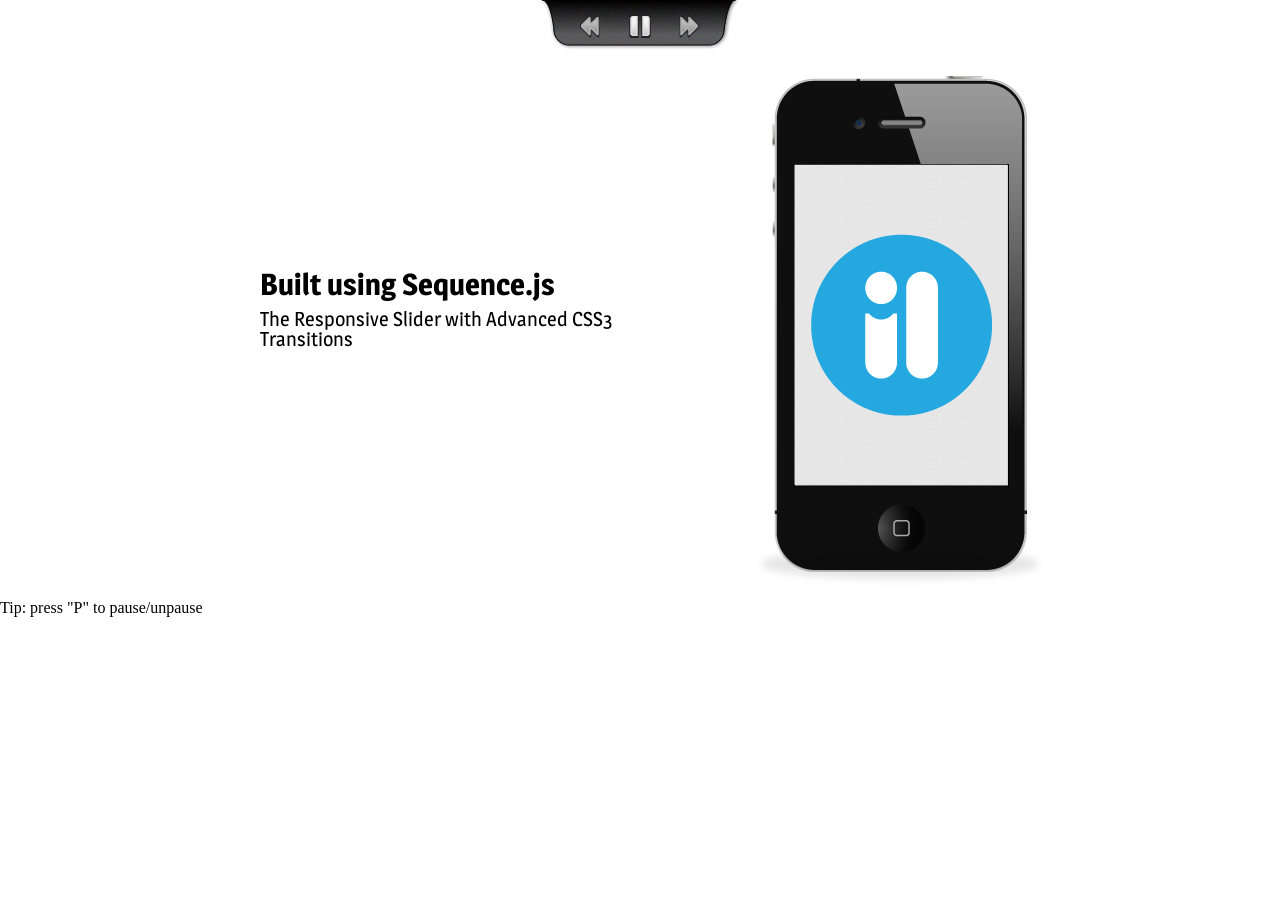
<file: assets/css/seq-slider/apple-style/apple-style/index.html>
<!DOCTYPE html>
<html>
	<head>
		<meta charset="utf-8" />
		<meta http-equiv="X-UA-Compatible" content="IE=edge, chrome=1" />
		<title>Sequence Theme Demo - Apple Style</title>
		<link rel="stylesheet" media="screen" href="css/sequencejs-theme.apple-style.css" />
		<link rel="stylesheet" href="http://fonts.googleapis.com/css?family=Magra:400,700" />
		
		<script src="//ajax.googleapis.com/ajax/libs/jquery/1.9.1/jquery.min.js"></script>
		<script>
		 if (typeof jQuery == 'undefined'){
		    document.write(unescape('%3Cscript src="scripts/jquery-min.js" %3E%3C/script%3E'));
		 }
		</script>
		<script src="scripts/jquery.sequence-min.js"></script>
		<script src="sequencejs-options.apple-style.js"></script>
	</head>
	<body>
		<div id="sequence-theme">
			<div id="sequence">

				<ul class="controls">
					<li class="status"></li>
					<li class="sequence-prev"></li>
					<li class="sequence-pause"></li>
					<li class="sequence-next"></li>
				</ul>

				<ul class="sequence-canvas">
					<li class="animate-in">
						<div class="intro">
							<h2>Built using Sequence.js</h2>
							<h3>The Responsive Slider with Advanced CSS3 Transitions</h3>
						</div>
						<img class="iphone" src="images/iphone.png" alt="iPhone4" />
						<img class="iphone-shadow" src="images/iphone-shadow.png" />
					</li>
					<li>
						<img class="ipad" src="images/ipad.png" alt="iPad" />
						<div class="slide2">
							<h2>Creative Control</h2>
							<p>Create Acme sliders using CSS3 transitions</p>
						</div>
						<img class="ipad-shadow" src="images/ipad-shadow.png" />
					</li>
					<li>
						<div class="slide3">
							<h2>Cutting Edge</h2>
							<p>Supports modern browsers, old browsers (IE7+), touch devices and responsive designs</p>
						</div>
						<img class="iphone2" src="images/iphone.png" alt="iPhone4" />
						<img class="iphone2-shadow" src="images/iphone-shadow.png" />
						<img class="iphone3" src="images/iphone.png" alt="iPhone4" />
						<img class="iphone3-shadow" src="images/iphone-shadow.png" />
						<img class="iphone4" src="images/iphone.png" alt="iPhone4" />
						<img class="iphone4-shadow" src="images/iphone-shadow.png" />
					</li>
				</ul>

			</div>
		</div>
		<p>Tip: press "P" to pause/unpause</p>
	</body>
</html>
</file>
<file: assets/css/seq-slider/apple-style/apple-style/css/sequencejs-theme.apple-style.css>
/*
Theme created for use with Sequence.js (http://www.sequencejs.com/)

Theme: Apple Style
Version: 1.3
Theme Author: Ian Lunn @IanLunn
Author URL: http://www.ianlunn.co.uk/
Theme URL: http://www.sequencejs.com/themes/apple-style/

This is a FREE theme and is available under a MIT License:
http://www.opensource.org/licenses/mit-license.php

Sequence.js and its dependencies are (c) Ian Lunn Design 2012 - 2014 unless otherwise stated.
*/
/* CSS RESET - http://meyerweb.com/eric/tools/css/reset/ v2.0 | 20110126 */
html, body, div, span, applet, object, iframe,
h1, h2, h3, h4, h5, h6, p, blockquote, pre,
a, abbr, acronym, address, big, cite, code,
del, dfn, em, img, ins, kbd, q, s, samp,
small, strike, strong, sub, sup, tt, var,
b, u, i, center,
dl, dt, dd, ol, ul, li,
fieldset, form, label, legend,
table, caption, tbody, tfoot, thead, tr, th, td,
article, aside, canvas, details, embed,
figure, figcaption, footer, header, hgroup,
menu, nav, output, ruby, section, summary,
time, mark, audio, video {
  margin: 0;
  padding: 0;
  border: 0;
  font-size: 100%;
  font: inherit;
  vertical-align: baseline;
}

/* HTML5 display-role reset for older browsers */
article, aside, details, figcaption, figure,
footer, header, hgroup, menu, nav, section {
  display: block;
}

body {
  line-height: 1;
}

ol, ul {
  list-style: none;
}

blockquote, q {
  quotes: none;
}

blockquote:before, blockquote:after,
q:before, q:after {
  content: '';
  content: none;
}

table {
  border-collapse: collapse;
  border-spacing: 0;
}

/* !CSS RESET */
/* prefix declarations */
/* Keyframes */
@-webkit-keyframes paused {
  /* animate the pause button when Sequence is paused */
  0% {
    background-position: 0 0;
    opacity: 0;
  }

  100% {
    background-position: 0 0;
    opacity: .7;
  }
}

@-moz-keyframes paused {
  /* animate the pause button when Sequence is paused */
  0% {
    background-position: 0 0;
    opacity: 0;
  }

  100% {
    background-position: 0 0;
    opacity: .7;
  }
}

@-ms-keyframes paused {
  /* animate the pause button when Sequence is paused */
  0% {
    background-position: 0 0;
    opacity: 0;
  }

  100% {
    background-position: 0 0;
    opacity: .7;
  }
}

@-o-keyframes paused {
  /* animate the pause button when Sequence is paused */
  0% {
    background-position: 0 0;
    opacity: 0;
  }

  100% {
    background-position: 0 0;
    opacity: .7;
  }
}

@keyframes paused {
  /* animate the pause button when Sequence is paused */
  0% {
    background-position: 0 0;
    opacity: 0;
  }

  100% {
    background-position: 0 0;
    opacity: .7;
  }
}

@-webkit-keyframes status-bar {
  /* cause the status bar to move */
  0% {
    background-position: -119px 0;
  }

  100% {
    background-position: 0 0;
  }
}

@-moz-keyframes status-bar {
  /* cause the status bar to move */
  0% {
    background-position: -119px 0;
  }

  100% {
    background-position: 0 0;
  }
}

@-ms-keyframes status-bar {
  /* cause the status bar to move */
  0% {
    background-position: -119px 0;
  }

  100% {
    background-position: 0 0;
  }
}

@-o-keyframes status-bar {
  /* cause the status bar to move */
  0% {
    background-position: -119px 0;
  }

  100% {
    background-position: 0 0;
  }
}

@keyframes status-bar {
  /* cause the status bar to move */
  0% {
    background-position: -119px 0;
  }

  100% {
    background-position: 0 0;
  }
}

@-webkit-keyframes preload {
  /* preloader icons */
  0% {
    opacity: 0;
  }

  50% {
    opacity: 1;
  }

  100% {
    opacity: 0;
  }
}

@-moz-keyframes preload {
  /* preloader icons */
  0% {
    opacity: 0;
  }

  50% {
    opacity: 1;
  }

  100% {
    opacity: 0;
  }
}

@-ms-keyframes preload {
  /* preloader icons */
  0% {
    opacity: 0;
  }

  50% {
    opacity: 1;
  }

  100% {
    opacity: 0;
  }
}

@-o-keyframes preload {
  /* preloader icons */
  0% {
    opacity: 0;
  }

  50% {
    opacity: 1;
  }

  100% {
    opacity: 0;
  }
}

@keyframes preload {
  /* preloader icons */
  0% {
    opacity: 0;
  }

  50% {
    opacity: 1;
  }

  100% {
    opacity: 0;
  }
}

/* !Keyframes */
#sequence-theme {
  width: 100%;
  height: 600px;
  overflow: hidden;
}

/* when in fallback mode (for browsers that don't support transitions) hide anything outside of the Sequence container */
#sequence.sequence-fallback {
  overflow: hidden;
}

#sequence {
  position: relative;
  height: 600px;
  width: 100%;
  max-width: 960px;
  margin: 0 auto;
  background: white;
  /* Preloader */
  /* !Preloader */
  /* Frame Animations */
  /* !Frame Animations */
}
#sequence > .sequence-canvas {
  height: 100%;
  width: 100%;
}
#sequence > .sequence-canvas > li {
  position: absolute;
  width: 100%;
  height: 100%;
  z-index: 1;
}
#sequence > .sequence-canvas li > * {
  position: absolute;
}
#sequence h2 {
  font-family: "Magra", sans-serif;
  font-size: 30px;
  font-weight: bold;
  margin: 0 0 10px 0;
}
#sequence h3 {
  font-family: "Magra", sans-serif;
  font-size: 20px;
}
#sequence .controls {
  background: url("../images/bg-controls.png") no-repeat;
  height: 49px;
  margin: 0 auto;
  position: relative;
  top: 0;
  width: 198px;
  z-index: 9999;
}
#sequence .sequence-prev,
#sequence .sequence-next {
  opacity: 0.7;
}
#sequence .sequence-next,
#sequence .sequence-prev,
#sequence .sequence-pause {
  position: absolute;
  z-index: 10000;
  top: 10px;
}
#sequence .sequence-next {
  background: url("../images/bt-next.png") 50% 4px no-repeat;
  height: 34px;
  left: 128px;
  width: 41px;
}
#sequence .sequence-next:hover,
#sequence .sequence-prev:hover,
#sequence .sequence-pause:hover {
  background-position: 50% -26px;
}
#sequence .sequence-prev {
  left: 28px;
  background: url("../images/bt-prev.png") 50% 4px no-repeat;
  height: 34px;
  width: 41px;
}
#sequence .sequence-pause {
  background: url("../images/bt-pause.png") 50% 4px no-repeat;
  cursor: pointer;
  height: 33px;
  left: 78px;
  width: 42px;
}
#sequence .sequence-pause.paused {
  background: url("../images/bt-play.png") 50% 4px no-repeat;
  height: 33px;
  left: 78px;
  width: 42px;
}
#sequence .sequence-pause.paused:hover {
  background-position: 50% -25px;
}
#sequence .status {
  background: url("../images/status-bar.png") -119px 0 repeat-y;
  -webkit-border-radius: 3px;
  -moz-border-radius: 3px;
  -ms-border-radius: 3px;
  -o-border-radius: 3px;
  border-radius: 3px;
  height: 6px;
  margin: 0 auto;
  position: relative;
  top: 4px;
  width: 118px;
}
#sequence .status.paused {
  -webkit-animation: paused 1s linear alternate infinite;
  -moz-animation: paused 1s linear alternate infinite;
  -ms-animation: paused 1s linear alternate infinite;
  -o-animation: paused 1s linear alternate infinite;
  animation: paused 1s linear alternate infinite;
}
#sequence .status.active {
  -webkit-animation: status-bar 4s linear;
  -moz-animation: status-bar 4s linear;
  -ms-animation: status-bar 4s linear;
  -o-animation: status-bar 4s linear;
  animation: status-bar 4s linear;
}
#sequence .pause-icon {
  right: 20px;
  position: absolute;
  bottom: 20px;
}
#sequence .sequence-preloader {
  height: 100%;
  position: absolute;
  width: 100%;
  z-index: 999999;
}
#sequence .sequence-preloader img {
  background: #ff9933;
  -webkit-border-radius: 6px;
  -moz-border-radius: 6px;
  -ms-border-radius: 6px;
  -o-border-radius: 6px;
  border-radius: 6px;
  display: inline-block;
  height: 12px;
  opacity: 0;
  position: relative;
  top: -50%;
  width: 12px;
  -webkit-animation: preload 1s infinite;
  -moz-animation: preload 1s infinite;
  -ms-animation: preload 1s infinite;
  -o-animation: preload 1s infinite;
  animation: preload 1s infinite;
}
#sequence .sequence-preloader .preloading {
  height: 12px;
  margin: 0 auto;
  top: 50%;
  position: relative;
  width: 48px;
}
#sequence .sequence-preloader img:nth-child(2) {
  -webkit-animation-delay: 0.15s;
  -moz-animation-delay: 0.15s;
  -ms-animation-delay: 0.15s;
  -o-animation-delay: 0.15s;
  animation-delay: 0.15s;
}
#sequence .sequence-preloader img:nth-child(3) {
  -webkit-animation-delay: 0.3s;
  -moz-animation-delay: 0.3s;
  -ms-animation-delay: 0.3s;
  -o-animation-delay: 0.3s;
  animation-delay: 0.3s;
}
#sequence .sequence-preloader .preloading-complete {
  opacity: 0;
  visibility: hidden;
  -webkit-transition-duration: 1s;
  -moz-transition-duration: 1s;
  -ms-transition-duration: 1s;
  -o-transition-duration: 1s;
  transition-duration: 1s;
}
#sequence .iphone {
  left: -450px;
  opacity: 1;
  position: absolute;
  top: -520px;
  -webkit-transform: rotate(-40deg);
  -moz-transform: rotate(-40deg);
  -ms-transform: rotate(-40deg);
  -o-transform: rotate(-40deg);
  transform: rotate(-40deg);
  -webkit-transition-duration: 1.5s;
  -moz-transition-duration: 1.5s;
  -ms-transition-duration: 1.5s;
  -o-transition-duration: 1.5s;
  transition-duration: 1.5s;
}
#sequence .animate-in .iphone {
  left: 600px;
  opacity: 1;
  top: 20px;
  -webkit-transform: rotate(0deg);
  -moz-transform: rotate(0deg);
  -ms-transform: rotate(0deg);
  -o-transform: rotate(0deg);
  transform: rotate(0deg);
  -webkit-transition-duration: 1.5s;
  -moz-transition-duration: 1.5s;
  -ms-transition-duration: 1.5s;
  -o-transition-duration: 1.5s;
  transition-duration: 1.5s;
}
#sequence .animate-out .iphone {
  left: 1100px;
  opacity: 0;
  top: -370px;
  -webkit-transform: rotate(20deg);
  -moz-transform: rotate(20deg);
  -ms-transform: rotate(20deg);
  -o-transform: rotate(20deg);
  transform: rotate(20deg);
  -webkit-transition-duration: 1s;
  -moz-transition-duration: 1s;
  -ms-transition-duration: 1s;
  -o-transition-duration: 1s;
  transition-duration: 1s;
}
#sequence .iphone-shadow {
  left: 598px;
  opacity: 0;
  top: 490px;
  position: absolute;
  -webkit-transition-duration: 1.5s;
  -moz-transition-duration: 1.5s;
  -ms-transition-duration: 1.5s;
  -o-transition-duration: 1.5s;
  transition-duration: 1.5s;
}
#sequence .animate-in .iphone-shadow {
  left: 598px;
  opacity: 1;
  -webkit-transition-duration: 1.5s;
  -moz-transition-duration: 1.5s;
  -ms-transition-duration: 1.5s;
  -o-transition-duration: 1.5s;
  transition-duration: 1.5s;
}
#sequence .animate-out .iphone-shadow {
  left: 598px;
  opacity: 0;
  -webkit-transition-duration: 2s;
  -moz-transition-duration: 2s;
  -ms-transition-duration: 2s;
  -o-transition-duration: 2s;
  transition-duration: 2s;
}
#sequence .intro {
  position: absolute;
  left: -450px;
  top: -370px;
  width: 400px;
  -webkit-transform: rotate(-40deg);
  -moz-transform: rotate(-40deg);
  -ms-transform: rotate(-40deg);
  -o-transform: rotate(-40deg);
  transform: rotate(-40deg);
  -webkit-transition-duration: 1.5s;
  -moz-transition-duration: 1.5s;
  -ms-transition-duration: 1.5s;
  -o-transition-duration: 1.5s;
  transition-duration: 1.5s;
}
#sequence .animate-in .intro {
  left: 100px;
  top: 220px;
  -webkit-transform: rotate(0deg);
  -moz-transform: rotate(0deg);
  -ms-transform: rotate(0deg);
  -o-transform: rotate(0deg);
  transform: rotate(0deg);
  -webkit-transition-duration: 1.5s;
  -moz-transition-duration: 1.5s;
  -ms-transition-duration: 1.5s;
  -o-transition-duration: 1.5s;
  transition-duration: 1.5s;
}
#sequence .animate-out .intro {
  left: 100px;
  opacity: 0;
  top: 220px;
  -webkit-transform: rotate(0deg);
  -moz-transform: rotate(0deg);
  -ms-transform: rotate(0deg);
  -o-transform: rotate(0deg);
  transform: rotate(0deg);
  -webkit-transition-duration: 1s;
  -moz-transition-duration: 1s;
  -ms-transition-duration: 1s;
  -o-transition-duration: 1s;
  transition-duration: 1s;
}
#sequence .ipad {
  left: -450px;
  position: absolute;
  top: 770px;
  -webkit-transform: rotate(-20deg);
  -moz-transform: rotate(-20deg);
  -ms-transform: rotate(-20deg);
  -o-transform: rotate(-20deg);
  transform: rotate(-20deg);
  z-index: 5;
}
#sequence .animate-in .ipad {
  left: 50px;
  top: 20px;
  -webkit-transform: rotate(0deg);
  -moz-transform: rotate(0deg);
  -ms-transform: rotate(0deg);
  -o-transform: rotate(0deg);
  transform: rotate(0deg);
  -webkit-transition-duration: 1s;
  -moz-transition-duration: 1s;
  -ms-transition-duration: 1s;
  -o-transition-duration: 1s;
  transition-duration: 1s;
}
#sequence .animate-out .ipad {
  left: -800px;
  opacity: 0;
  top: 20px;
  -webkit-transform: rotate(0deg);
  -moz-transform: rotate(0deg);
  -ms-transform: rotate(0deg);
  -o-transform: rotate(0deg);
  transform: rotate(0deg);
  -webkit-transition-duration: 1s;
  -moz-transition-duration: 1s;
  -ms-transition-duration: 1s;
  -o-transition-duration: 1s;
  transition-duration: 1s;
}
#sequence .ipad-shadow {
  left: 30px;
  top: 478px;
  opacity: 0;
  position: absolute;
  -webkit-transition-duration: 0.5s;
  -moz-transition-duration: 0.5s;
  -ms-transition-duration: 0.5s;
  -o-transition-duration: 0.5s;
  transition-duration: 0.5s;
}
#sequence .animate-in .ipad-shadow {
  left: 30px;
  opacity: 1;
  -webkit-transition-duration: 1s;
  -moz-transition-duration: 1s;
  -ms-transition-duration: 1s;
  -o-transition-duration: 1s;
  transition-duration: 1s;
}
#sequence .animate-out .ipad-shadow {
  left: -800px;
  opacity: 0;
  -webkit-transition-duration: 1s;
  -moz-transition-duration: 1s;
  -ms-transition-duration: 1s;
  -o-transition-duration: 1s;
  transition-duration: 1s;
}
#sequence .slide2 {
  left: 950px;
  position: absolute;
  top: 670px;
  width: 400px;
  -webkit-transform: rotate(20deg);
  -moz-transform: rotate(20deg);
  -ms-transform: rotate(20deg);
  -o-transform: rotate(20deg);
  transform: rotate(20deg);
}
#sequence .animate-in .slide2 {
  left: 450px;
  top: 220px;
  -webkit-transform: rotate(0deg);
  -moz-transform: rotate(0deg);
  -ms-transform: rotate(0deg);
  -o-transform: rotate(0deg);
  transform: rotate(0deg);
  -webkit-transition-duration: 1s;
  -moz-transition-duration: 1s;
  -ms-transition-duration: 1s;
  -o-transition-duration: 1s;
  transition-duration: 1s;
}
#sequence .animate-out .slide2 {
  left: 800px;
  opacity: 0;
  top: 220px;
  -webkit-transform: rotate(0deg);
  -moz-transform: rotate(0deg);
  -ms-transform: rotate(0deg);
  -o-transform: rotate(0deg);
  transform: rotate(0deg);
  -webkit-transition-duration: 1s;
  -moz-transition-duration: 1s;
  -ms-transition-duration: 1s;
  -o-transition-duration: 1s;
  transition-duration: 1s;
}
#sequence .iphone2 {
  left: 400px;
  position: absolute;
  top: -570px;
  z-index: 3;
}
#sequence .animate-in .iphone2 {
  left: 400px;
  top: 30px;
  -webkit-transition-duration: 2.5s;
  -moz-transition-duration: 2.5s;
  -ms-transition-duration: 2.5s;
  -o-transition-duration: 2.5s;
  transition-duration: 2.5s;
  -webkit-transition-timing-function: ease-in;
  -moz-transition-timing-function: ease-in;
  -ms-transition-timing-function: ease-in;
  -o-transition-timing-function: ease-in;
  transition-timing-function: ease-in;
}
#sequence .animate-out .iphone2 {
  left: 600px;
  top: 770px;
  -webkit-transform: rotate(100deg);
  -moz-transform: rotate(100deg);
  -ms-transform: rotate(100deg);
  -o-transform: rotate(100deg);
  transform: rotate(100deg);
  -webkit-transition-duration: 2.5s;
  -moz-transition-duration: 2.5s;
  -ms-transition-duration: 2.5s;
  -o-transition-duration: 2.5s;
  transition-duration: 2.5s;
}
#sequence .iphone2-shadow {
  position: absolute;
  left: 398px;
  opacity: 0;
  top: 500px;
  -webkit-transition-duration: 1s;
  -moz-transition-duration: 1s;
  -ms-transition-duration: 1s;
  -o-transition-duration: 1s;
  transition-duration: 1s;
}
#sequence .animate-in .iphone2-shadow {
  left: 398px;
  opacity: 1;
  -webkit-transition-duration: 1s;
  -moz-transition-duration: 1s;
  -ms-transition-duration: 1s;
  -o-transition-duration: 1s;
  transition-duration: 1s;
  -webkit-transition-delay: 1s;
  -moz-transition-delay: 1s;
  -ms-transition-delay: 1s;
  -o-transition-delay: 1s;
  transition-delay: 1s;
}
#sequence .animate-out .iphone2-shadow {
  left: 398px;
  opacity: 0;
  -webkit-transition-duration: 1s;
  -moz-transition-duration: 1s;
  -ms-transition-duration: 1s;
  -o-transition-duration: 1s;
  transition-duration: 1s;
}
#sequence .iphone3-shadow {
  position: absolute;
  left: 500px;
  opacity: 0;
  top: 477px;
  -webkit-transform: scale(0.9);
  -moz-transform: scale(0.9);
  -ms-transform: scale(0.9);
  -o-transform: scale(0.9);
  transform: scale(0.9);
  -webkit-transition-duration: 1s;
  -moz-transition-duration: 1s;
  -ms-transition-duration: 1s;
  -o-transition-duration: 1s;
  transition-duration: 1s;
}
#sequence .animate-in .iphone3-shadow {
  left: 500px;
  opacity: 1;
  -webkit-transition-duration: 1s;
  -moz-transition-duration: 1s;
  -ms-transition-duration: 1s;
  -o-transition-duration: 1s;
  transition-duration: 1s;
  -webkit-transition-delay: 0.5s;
  -moz-transition-delay: 0.5s;
  -ms-transition-delay: 0.5s;
  -o-transition-delay: 0.5s;
  transition-delay: 0.5s;
}
#sequence .animate-out .iphone3-shadow {
  left: 500px;
  opacity: 0;
  -webkit-transform: scale(0.9);
  -moz-transform: scale(0.9);
  -ms-transform: scale(0.9);
  -o-transform: scale(0.9);
  transform: scale(0.9);
  -webkit-transition-duration: 1s;
  -moz-transition-duration: 1s;
  -ms-transition-duration: 1s;
  -o-transition-duration: 1s;
  transition-duration: 1s;
}
#sequence .iphone4-shadow {
  position: absolute;
  left: 575px;
  opacity: 0;
  top: 455px;
  -webkit-transform: scale(0.8);
  -moz-transform: scale(0.8);
  -ms-transform: scale(0.8);
  -o-transform: scale(0.8);
  transform: scale(0.8);
  -webkit-transition-duration: 1s;
  -moz-transition-duration: 1s;
  -ms-transition-duration: 1s;
  -o-transition-duration: 1s;
  transition-duration: 1s;
}
#sequence .animate-in .iphone4-shadow {
  opacity: 1;
  -webkit-transition-duration: 1s;
  -moz-transition-duration: 1s;
  -ms-transition-duration: 1s;
  -o-transition-duration: 1s;
  transition-duration: 1s;
}
#sequence .animate-out .iphone4-shadow {
  opacity: 0;
  -webkit-transform: scale(0.8);
  -moz-transform: scale(0.8);
  -ms-transform: scale(0.8);
  -o-transform: scale(0.8);
  transform: scale(0.8);
  -webkit-transition-duration: 1s;
  -moz-transition-duration: 1s;
  -ms-transition-duration: 1s;
  -o-transition-duration: 1s;
  transition-duration: 1s;
}
#sequence .iphone3 {
  left: 500px;
  top: -570px;
  position: absolute;
  z-index: 2;
  -webkit-transform: scale(0.9);
  -moz-transform: scale(0.9);
  -ms-transform: scale(0.9);
  -o-transform: scale(0.9);
  transform: scale(0.9);
}
#sequence .animate-in .iphone3 {
  left: 500px;
  top: 30px;
  -webkit-transition-duration: 2s;
  -moz-transition-duration: 2s;
  -ms-transition-duration: 2s;
  -o-transition-duration: 2s;
  transition-duration: 2s;
  -webkit-transition-timing-function: ease-in;
  -moz-transition-timing-function: ease-in;
  -ms-transition-timing-function: ease-in;
  -o-transition-timing-function: ease-in;
  transition-timing-function: ease-in;
}
#sequence .animate-out .iphone3 {
  left: 700px;
  top: 770px;
  -webkit-transform: rotate(100deg);
  -moz-transform: rotate(100deg);
  -ms-transform: rotate(100deg);
  -o-transform: rotate(100deg);
  transform: rotate(100deg);
  -webkit-transition-duration: 2s;
  -moz-transition-duration: 2s;
  -ms-transition-duration: 2s;
  -o-transition-duration: 2s;
  transition-duration: 2s;
}
#sequence .iphone4 {
  left: 575px;
  top: -570px;
  position: absolute;
  z-index: 1;
  -webkit-transform: scale(0.8);
  -moz-transform: scale(0.8);
  -ms-transform: scale(0.8);
  -o-transform: scale(0.8);
  transform: scale(0.8);
}
#sequence .animate-in .iphone4 {
  left: 575px;
  top: 30px;
  -webkit-transition-duration: 1.5s;
  -moz-transition-duration: 1.5s;
  -ms-transition-duration: 1.5s;
  -o-transition-duration: 1.5s;
  transition-duration: 1.5s;
  -webkit-transition-timing-function: ease-in;
  -moz-transition-timing-function: ease-in;
  -ms-transition-timing-function: ease-in;
  -o-transition-timing-function: ease-in;
  transition-timing-function: ease-in;
}
#sequence .animate-out .iphone4 {
  left: 800px;
  top: 770px;
  -webkit-transform: rotate(100deg);
  -moz-transform: rotate(100deg);
  -ms-transform: rotate(100deg);
  -o-transform: rotate(100deg);
  transform: rotate(100deg);
  -webkit-transition-duration: 1.5s;
  -moz-transition-duration: 1.5s;
  -ms-transition-duration: 1.5s;
  -o-transition-duration: 1.5s;
  transition-duration: 1.5s;
}
#sequence .slide3 {
  position: absolute;
  left: -800px;
  opacity: 0;
  top: 220px;
  width: 250px;
}
#sequence .animate-in .slide3 {
  left: 100px;
  opacity: 1;
  -webkit-transition-delay: 1s;
  -moz-transition-delay: 1s;
  -ms-transition-delay: 1s;
  -o-transition-delay: 1s;
  transition-delay: 1s;
  -webkit-transition-duration: 1s;
  -moz-transition-duration: 1s;
  -ms-transition-duration: 1s;
  -o-transition-duration: 1s;
  transition-duration: 1s;
}
#sequence .animate-out .slide3 {
  left: 900px;
  opacity: 0;
  -webkit-transition-duration: 1s;
  -moz-transition-duration: 1s;
  -ms-transition-duration: 1s;
  -o-transition-duration: 1s;
  transition-duration: 1s;
}
</file>
